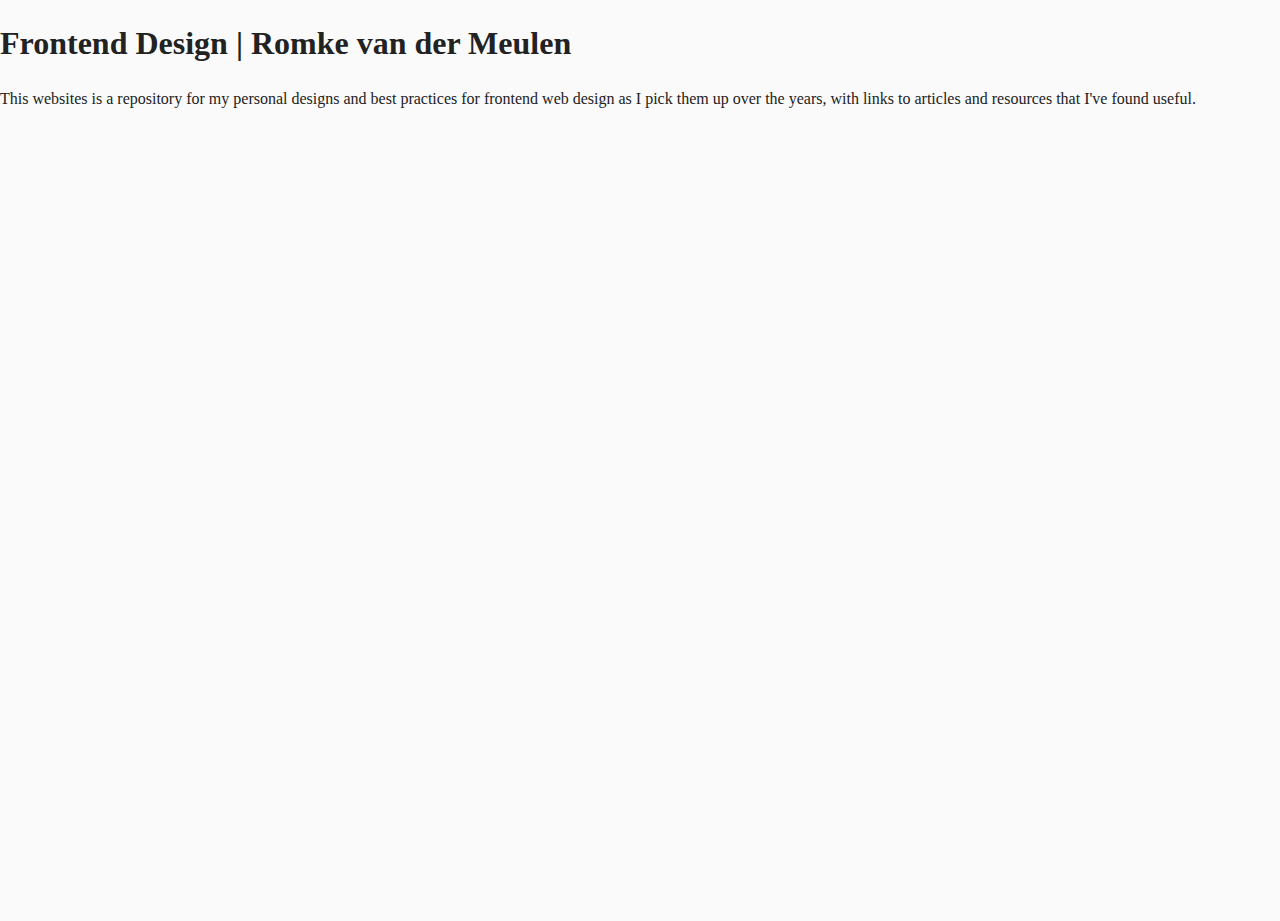
<file: index.html>
<!doctype html>
<html class="no-js" lang="en">

<head>
  <meta charset="utf-8">
  <title>design.romkevandermeulen.nl</title>
  <meta name="description" content="A collection of frontend designs and best practices.">
  <meta name="viewport" content="width=device-width, initial-scale=1">
  <link rel="author" href="https://romkevandermeulen.nl" />

  <meta property="og:title" content="design.romkevandermeulen.nl">
  <meta property="og:type" content="website">
  <meta property="og:url" content="https://design.romkevandermeulen.nl">

  <link rel="stylesheet" href="css/normalize.css">
  <link rel="stylesheet" href="css/main.css">

  <meta name="theme-color" content="#fafafa">
</head>

<body>
  <h1>Frontend Design | Romke van der Meulen</h1>

  <p>
    This websites is a repository for my personal designs and best practices for
    frontend web design as I pick them up over the years, with links to articles
    and resources that I've found useful.
  </p>

  <script type="module" src="js/main.js"></script>
</body>

</html>
</file>
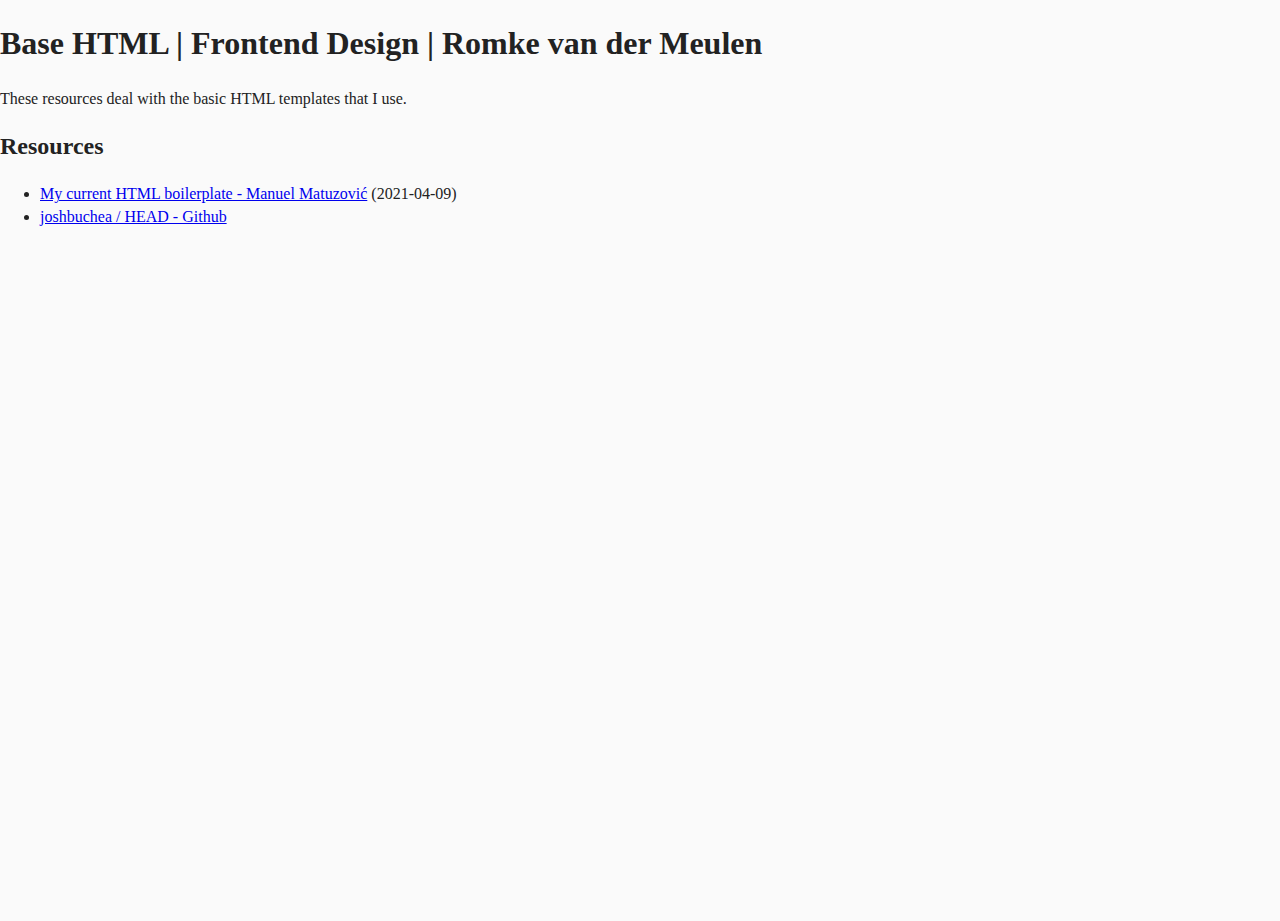
<file: base-html.html>
<!doctype html>
<html class="no-js" lang="en">

<head>
  <meta charset="utf-8">
  <title>design.romkevandermeulen.nl</title>
  <meta name="description" content="A collection of frontend designs and best practices.">
  <meta name="viewport" content="width=device-width, initial-scale=1">
  <link rel="author" href="https://romkevandermeulen.nl" />

  <meta property="og:title" content="design.romkevandermeulen.nl">
  <meta property="og:type" content="website">
  <meta property="og:url" content="https://design.romkevandermeulen.nl">

  <link rel="stylesheet" href="css/normalize.css">
  <link rel="stylesheet" href="css/main.css">

  <meta name="theme-color" content="#fafafa">
</head>

<body>
  <h1>Base HTML | Frontend Design | Romke van der Meulen</h1>

  <p>
    These resources deal with the basic HTML templates that I use.
  </p>

  <h2>Resources</h2>

  <ul>
    <li><a href="https://www.matuzo.at/blog/html-boilerplate/">My current HTML boilerplate - Manuel Matuzović</a> (<time>2021-04-09</time>)</li>
    <li><a href="https://github.com/joshbuchea/HEAD">joshbuchea / HEAD - Github</a></li>
  </ul>

  <script type="module" src="js/main.js"></script>
</body>

</html>
</file>
<file: css/main.css>
/*! HTML5 Boilerplate v8.0.0 | MIT License | https://html5boilerplate.com/ */

/* main.css 2.1.0 | MIT License | https://github.com/h5bp/main.css#readme */
/*
 * What follows is the result of much research on cross-browser styling.
 * Credit left inline and big thanks to Nicolas Gallagher, Jonathan Neal,
 * Kroc Camen, and the H5BP dev community and team.
 */

/* ==========================================================================
   Base styles: opinionated defaults
   ========================================================================== */

html {
  color: #222;
  font-size: 1em;
  line-height: 1.4;
}

/*
 * Remove text-shadow in selection highlight:
 * https://twitter.com/miketaylr/status/12228805301
 *
 * Vendor-prefixed and regular ::selection selectors cannot be combined:
 * https://stackoverflow.com/a/16982510/7133471
 *
 * Customize the background color to match your design.
 */

::-moz-selection {
  background: #b3d4fc;
  text-shadow: none;
}

::selection {
  background: #b3d4fc;
  text-shadow: none;
}

/*
 * A better looking default horizontal rule
 */

hr {
  display: block;
  height: 1px;
  border: 0;
  border-top: 1px solid #ccc;
  margin: 1em 0;
  padding: 0;
}

/*
 * Remove the gap between audio, canvas, iframes,
 * images, videos and the bottom of their containers:
 * https://github.com/h5bp/html5-boilerplate/issues/440
 */

audio,
canvas,
iframe,
img,
svg,
video {
  vertical-align: middle;
}

/*
 * Remove default fieldset styles.
 */

fieldset {
  border: 0;
  margin: 0;
  padding: 0;
}

/*
 * Allow only vertical resizing of textareas.
 */

textarea {
  resize: vertical;
}

/* ==========================================================================
   Author's custom styles
   ========================================================================== */

body {
  min-height: 100vh;
  background-color: #fafafa;
}

/* ==========================================================================
   Helper classes
   ========================================================================== */

/*
 * Hide only visually, but have it available for screen readers:
 * https://snook.ca/archives/html_and_css/hiding-content-for-accessibility
 *
 * 1. For long content, line feeds are not interpreted as spaces and small width
 *    causes content to wrap 1 word per line:
 *    https://medium.com/@jessebeach/beware-smushed-off-screen-accessible-text-5952a4c2cbfe
 */

.sr-only {
  border: 0;
  clip: rect(0, 0, 0, 0);
  height: 1px;
  margin: -1px;
  overflow: hidden;
  padding: 0;
  position: absolute;
  white-space: nowrap;
  width: 1px;
  /* 1 */
}

/*
 * Extends the .sr-only class to allow the element
 * to be focusable when navigated to via the keyboard:
 * https://www.drupal.org/node/897638
 */

.sr-only.focusable:active,
.sr-only.focusable:focus {
  clip: auto;
  height: auto;
  margin: 0;
  overflow: visible;
  position: static;
  white-space: inherit;
  width: auto;
}

/*
 * Clearfix: contain floats
 *
 * For modern browsers
 * 1. The space content is one way to avoid an Opera bug when the
 *    `contenteditable` attribute is included anywhere else in the document.
 *    Otherwise it causes space to appear at the top and bottom of elements
 *    that receive the `clearfix` class.
 * 2. The use of `table` rather than `block` is only necessary if using
 *    `:before` to contain the top-margins of child elements.
 */

.clearfix::before,
.clearfix::after {
  content: " ";
  display: table;
}

.clearfix::after {
  clear: both;
}

/* ==========================================================================
   Print styles.
   Inlined to avoid the additional HTTP request:
   https://www.phpied.com/delay-loading-your-print-css/
   ========================================================================== */

@media print {
  *,
  *::before,
  *::after {
    background: #fff !important;
    color: #000 !important;
    /* Black prints faster */
    box-shadow: none !important;
    text-shadow: none !important;
  }

  a,
  a:visited {
    text-decoration: underline;
  }

  a[href]::after {
    content: " (" attr(href) ")";
  }

  abbr[title]::after {
    content: " (" attr(title) ")";
  }

  /*
   * Don't show links that are fragment identifiers,
   * or use the `javascript:` pseudo protocol
   */
  a[href^="#"]::after,
  a[href^="javascript:"]::after {
    content: "";
  }

  pre {
    white-space: pre-wrap !important;
  }

  pre,
  blockquote {
    border: 1px solid #999;
    page-break-inside: avoid;
  }

  /*
   * Printing Tables:
   * https://web.archive.org/web/20180815150934/http://css-discuss.incutio.com/wiki/Printing_Tables
   */
  thead {
    display: table-header-group;
  }

  tr,
  img {
    page-break-inside: avoid;
  }

  p,
  h2,
  h3 {
    orphans: 3;
    widows: 3;
  }

  h2,
  h3 {
    page-break-after: avoid;
  }
}
</file>
